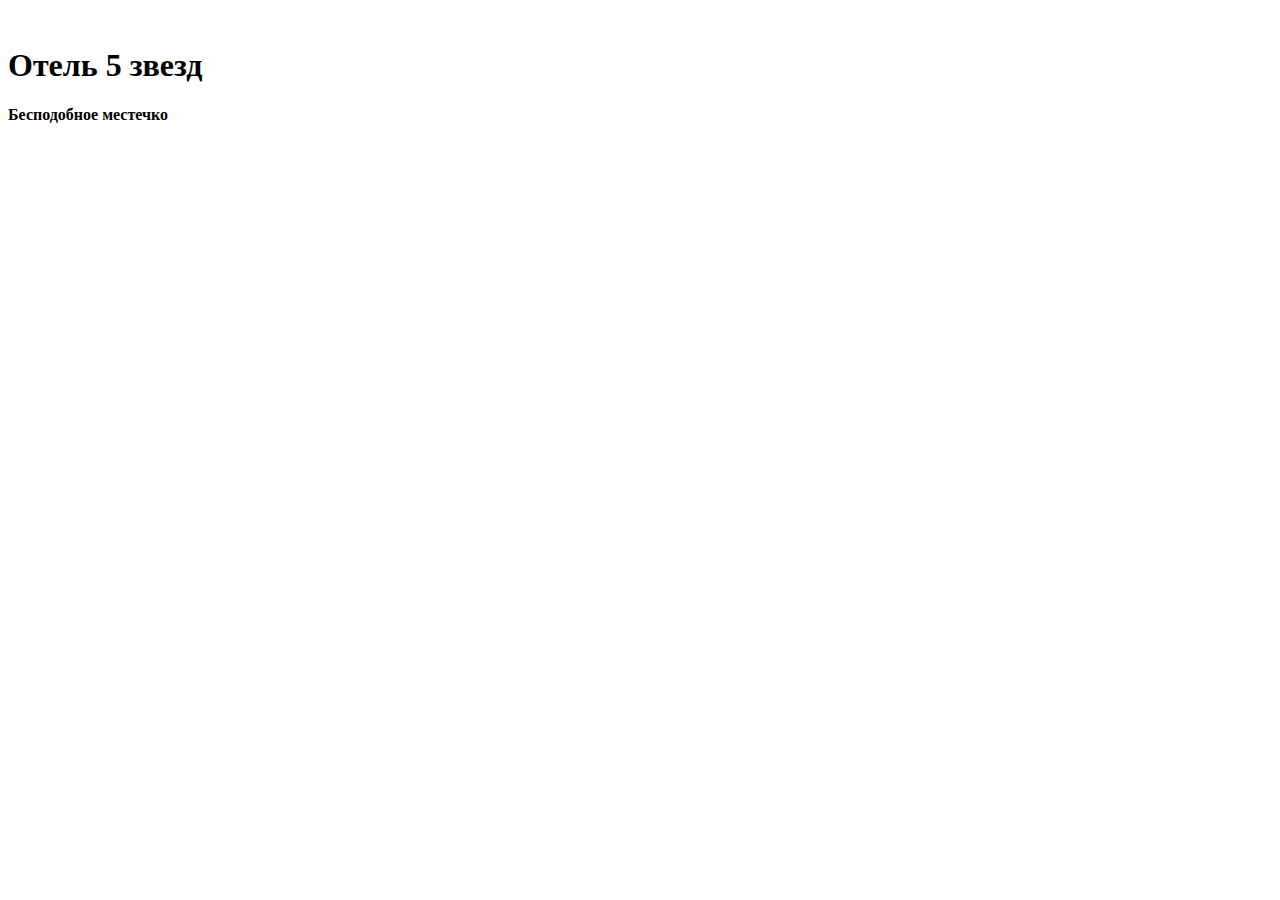
<file: src/templates/test.html>
<!DOCTYPE html>
<html lang="en">
<head>
    <meta charset="UTF-8">
    <title>Набронировал</title>
</head>
<body>
  <div class="main">
    <img>
    <div>
      <h1>
        Отель 5 звезд
      </h1>
      <h4>
        Бесподобное местечко
      </h4>
    </div>
  </div>
</body>
</html>
</file>
